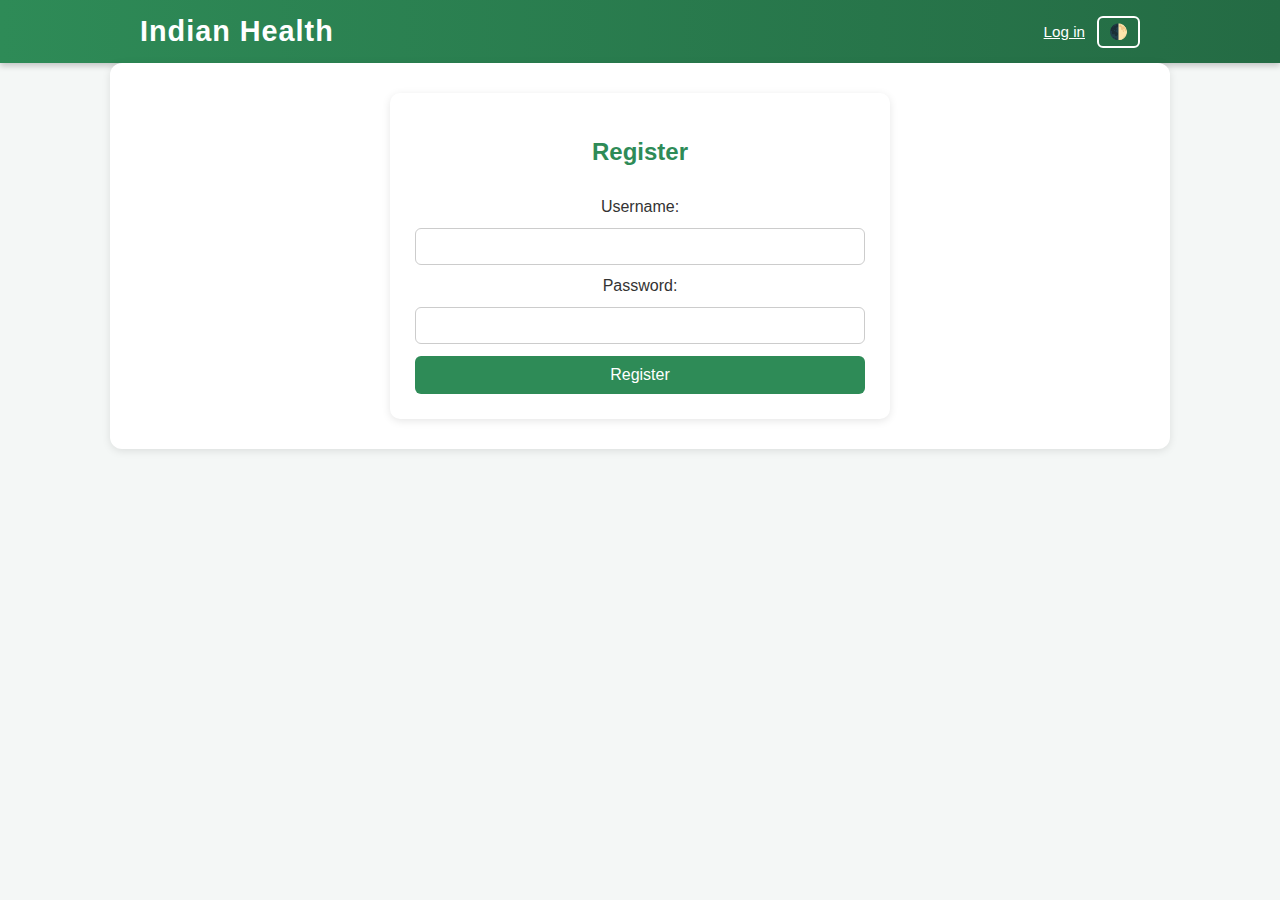
<file: index.html>
<!DOCTYPE html>
<html lang="en">
<head>
  <meta charset="UTF-8">
  <meta name="viewport" content="width=device-width, initial-scale=1.0">
  <title>Home - Indian Health</title>
  <link rel="stylesheet" href="style.css">
</head>
<body>
  <header class="site-header">
    <div class="container header-row">
      <h1 class="brand">Indian Health</h1>
      <div id="userArea" class="user-area"></div>
    </div>

    <nav class="site-nav container">
      <a href="index.html">Home</a>
      <a href="prakriti.html">Prakriti Analysis</a>
      <a href="diet.html">Diet Chart</a>
      <a href="schedule.html">Daily Schedule</a>
      <a href="progress.html">Progress</a>
    </nav>
  </header>

  <main class="container home-content">
    <h2>Welcome to Indian Health</h2>
    <p>Your personalized Ayurvedic lifestyle guide.</p>

    <section class="progress-section">
      <h3>Your Progress Summary</h3>
      <table id="homeProgressTable">
        <thead>
          <tr>
            <th>Date</th>
            <th>Energy</th>
            <th>Mood</th>
            <th>Notes</th>
          </tr>
        </thead>
        <tbody></tbody>
      </table>
    </section>
  </main>

  <script src="script.js"></script>
</body>
</html>
</file>
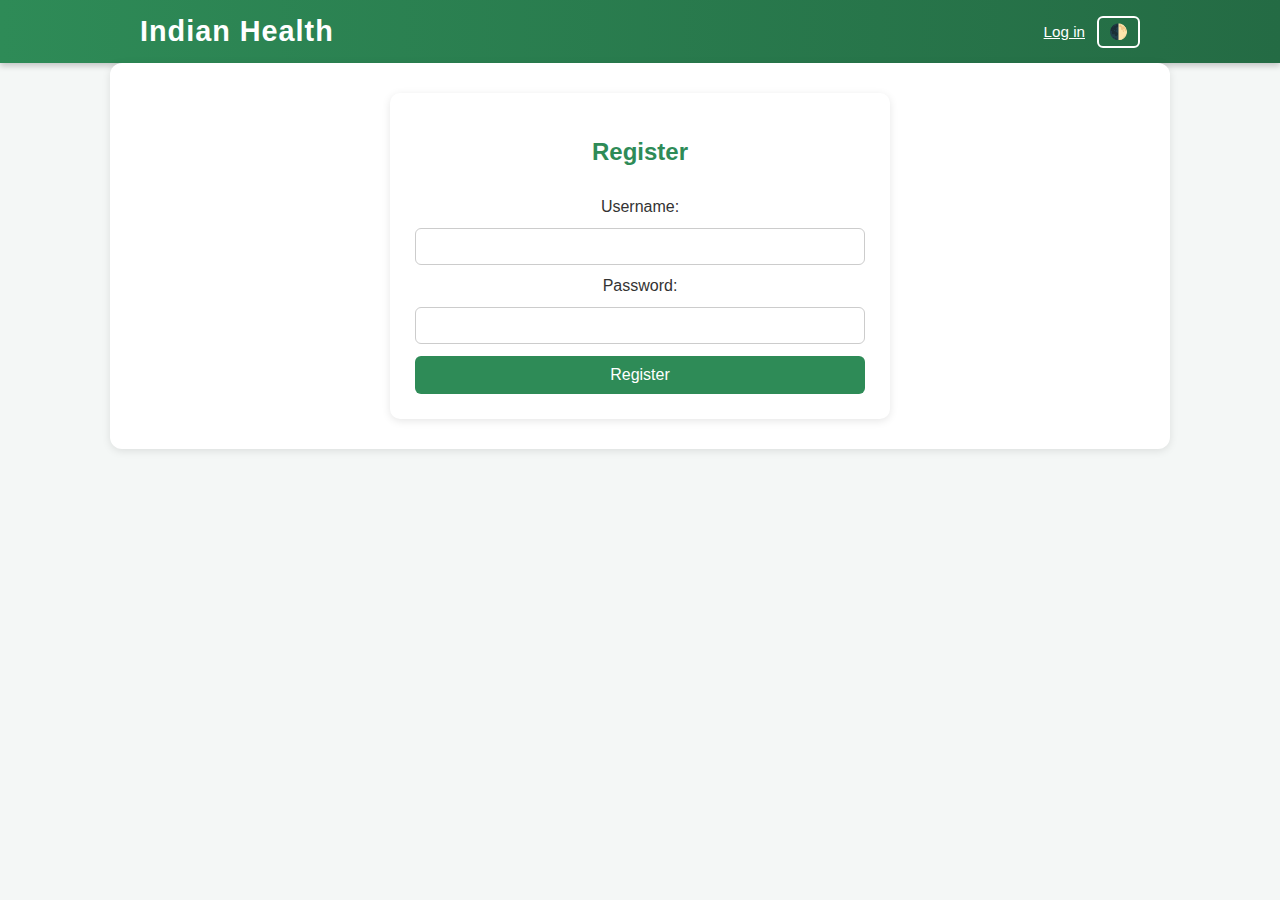
<file: diet.html>
<!DOCTYPE html>
<html lang="en">
<head>
  <meta charset="UTF-8">
  <meta name="viewport" content="width=device-width, initial-scale=1.0">
  <title>Diet Chart - Indian Health</title>
  <link rel="stylesheet" href="style.css">
</head>
<body>
  <header class="site-header">
    <div class="container header-row">
      <h1 class="brand">Indian Health</h1>
      <div id="userArea" class="user-area"></div>
    </div>

    <nav class="site-nav container">
      <a href="index.html">Home</a>
      <a href="prakriti.html">Prakriti Analysis</a>
      <a href="diet.html">Diet Chart</a>
      <a href="schedule.html">Daily Schedule</a>
      <a href="progress.html">Progress</a>
    </nav>
  </header>

  <main class="container">
    <h2>Your Diet Chart</h2>
    <div id="dietPlan"></div>
  </main>

  <script src="script.js"></script>
</body>
</html>
</file>
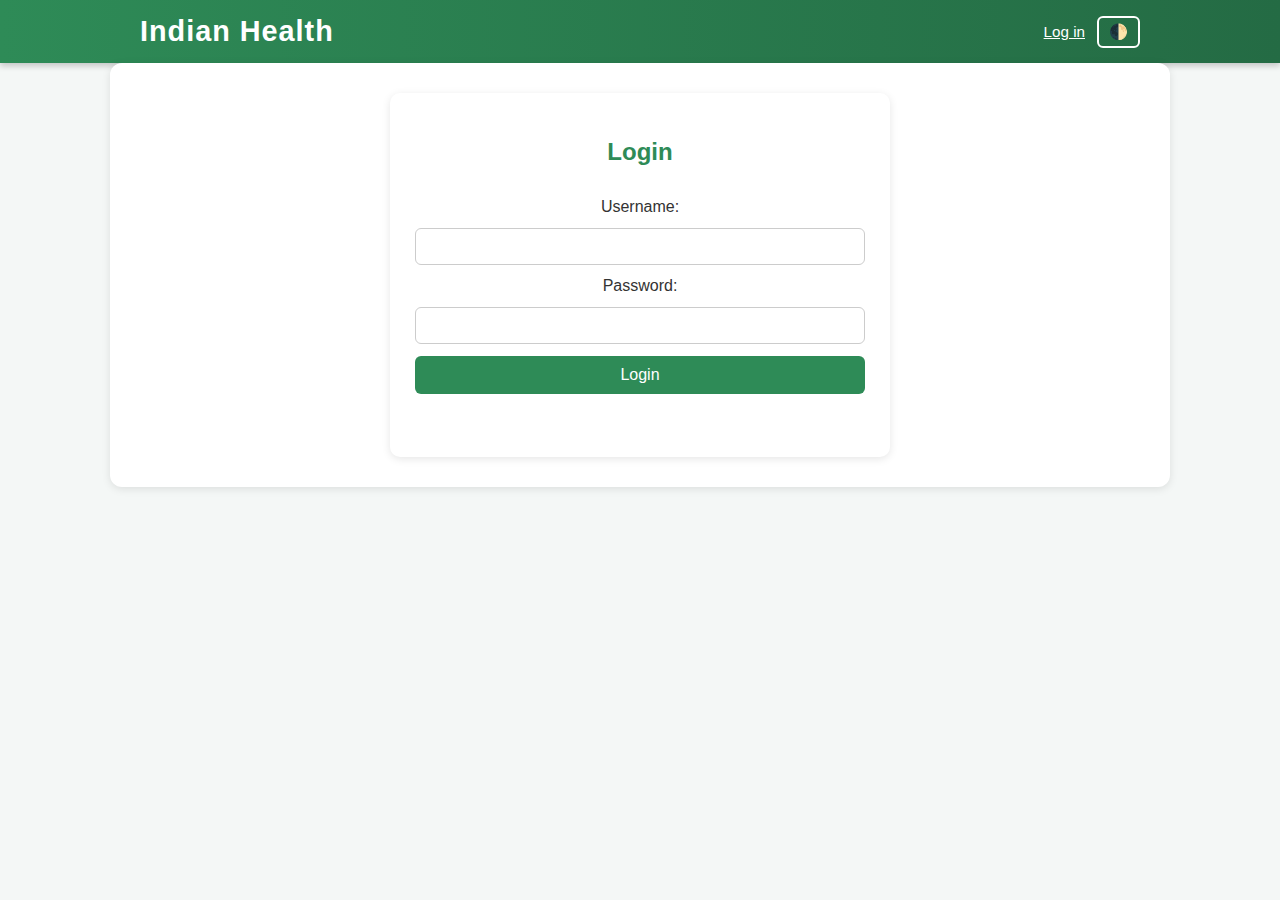
<file: login.html>
<!DOCTYPE html>
<html lang="en">
<head>
  <meta charset="UTF-8">
  <meta name="viewport" content="width=device-width, initial-scale=1.0">
  <title>Login - Indian Health</title>
  <link rel="stylesheet" href="style.css">
</head>
<body>
  <header class="site-header">
    <div class="container header-row">
      <h1 class="brand">Indian Health</h1>
      <div id="userArea" class="user-area"></div>
    </div>
  </header>

  <main class="container auth-page">
    <form id="loginForm">
      <h2>Login</h2>
      <label>Username:</label>
      <input type="text" id="loginUsername" required>

      <label>Password:</label>
      <input type="password" id="loginPassword" required>

      <button type="submit">Login</button>
      <p id="loginMessage" class="msg"></p>
    </form>
  </main>

  <script src="script.js"></script>
</body>
</html>
</file>
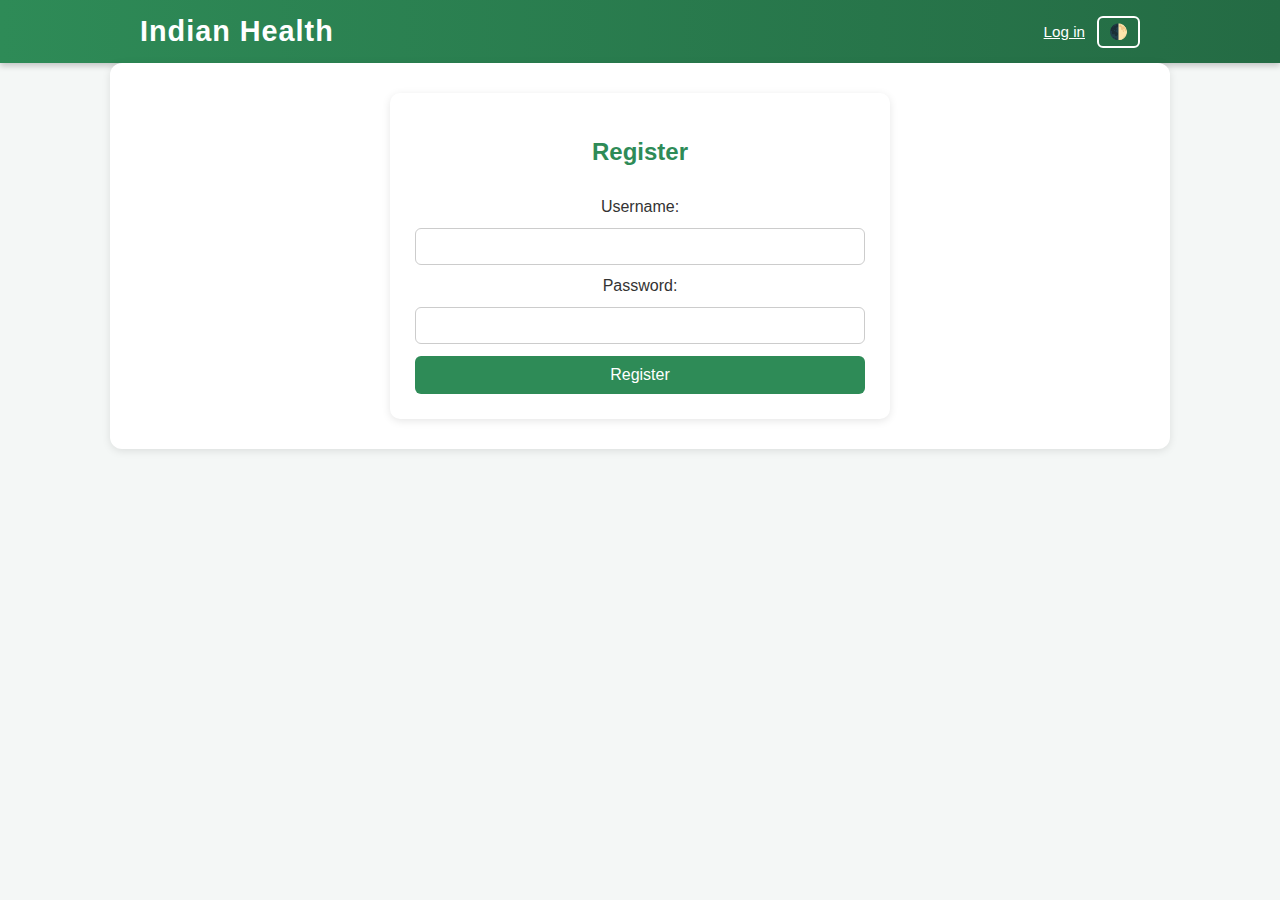
<file: prakriti.html>
<!DOCTYPE html>
<html lang="en">
<head>
  <meta charset="UTF-8">
  <meta name="viewport" content="width=device-width, initial-scale=1.0">
  <title>Prakriti Analysis - Indian Health</title>
  <link rel="stylesheet" href="style.css">
</head>
<body>
  <header class="site-header">
    <div class="container header-row">
      <h1 class="brand">Indian Health</h1>
      <div id="userArea" class="user-area"></div>
    </div>

    <nav class="site-nav container">
      <a href="index.html">Home</a>
      <a href="prakriti.html">Prakriti Analysis</a>
      <a href="diet.html">Diet Chart</a>
      <a href="schedule.html">Daily Schedule</a>
      <a href="progress.html">Progress</a>
    </nav>
  </header>

  <main class="container">
    <h2>Prakriti Analysis</h2>
    <form id="prakritiForm">
      <label>1. Your body type is usually:</label>
        <select name="q1" required>
            <option value="">Select</option>
            <option value="vata">Thin</option>
            <option value="pitta">Muscular</option>
            <option value="kapha">Heavier</option>
        </select>

        <label>2. Your skin Type is:</label>
        <select name="q2" required>
            <option value="">Select</option>
            <option value="vata">Dry</option>
            <option value="pitta">Oily</option>
            <option value="kapha">Balanced</option>
        </select>

        <label>3. Your Hair Type is:</label>
        <select name="q3" required>
            <option value="">Select</option>
            <option value="vata">Dry, Thin</option>
            <option value="pitta">Oily, Thinning</option>
            <option value="kapha">Thick, Oily</option>
        </select>

        <label>4. Your Mindset is:</label>
        <select name="q4" required>
            <option value="">Select</option>
            <option value="vata">Restless</option>
            <option value="pitta">Intense</option>
            <option value="kapha">Calm</option>
        </select>

        <label>5. Your Memory is:</label>
        <select name="q5" required>
            <option value="">Select</option>
            <option value="vata">Forgetful</option>
            <option value="pitta">Sharp</option>
            <option value="kapha">Slow but long-term</option>
        </select>

        <label>6. Your Emotion is:</label>
        <select name="q6" required>
            <option value="">Select</option>
            <option value="vata">Anxious</option>
            <option value="pitta">Angry</option>
            <option value="kapha">Content</option>
        </select>

        <label>7. Your Diet is:</label>
        <select name="q7" required>
            <option value="">Select</option>
            <option value="vata">Warm, dry food</option>
            <option value="pitta">Cold, spicy</option>
            <option value="kapha">Light, sweet</option>
        </select>

        <label>8. Your Sleep is:</label>
        <select name="q8" required>
            <option value="">Select</option>
            <option value="vata">Light</option>
            <option value="pitta">Moderate</option>
            <option value="kapha">Deep</option>
        </select>

        <label>9. Your Energy is:</label>
        <select name="q9" required>
            <option value="">Select</option>
            <option value="vata">Variable</option>
            <option value="pitta">High, Bursts</option>
            <option value="kapha">Steady</option>
        </select>

        <label>10. Your Weather Preference is:</label>
        <select name="q10" required>
            <option value="">Select</option>
            <option value="vata">Warm</option>
            <option value="pitta">Cool</option>
            <option value="kapha">Warm and Dry</option>
        </select>

        <label>11. Your Stress Response is:</label>
        <select name="q11" required>
            <option value="">Select</option>
            <option value="vata">Anxious</option>
            <option value="pitta">Irritable</option>
            <option value="kapha">Calm</option>
        </select>

    
      <button type="submit">Get My Prakriti</button>
    </form>

    
    <div id="result"></div>
  </main>

  <script src="script.js"></script>
</body>
</html>
</file>
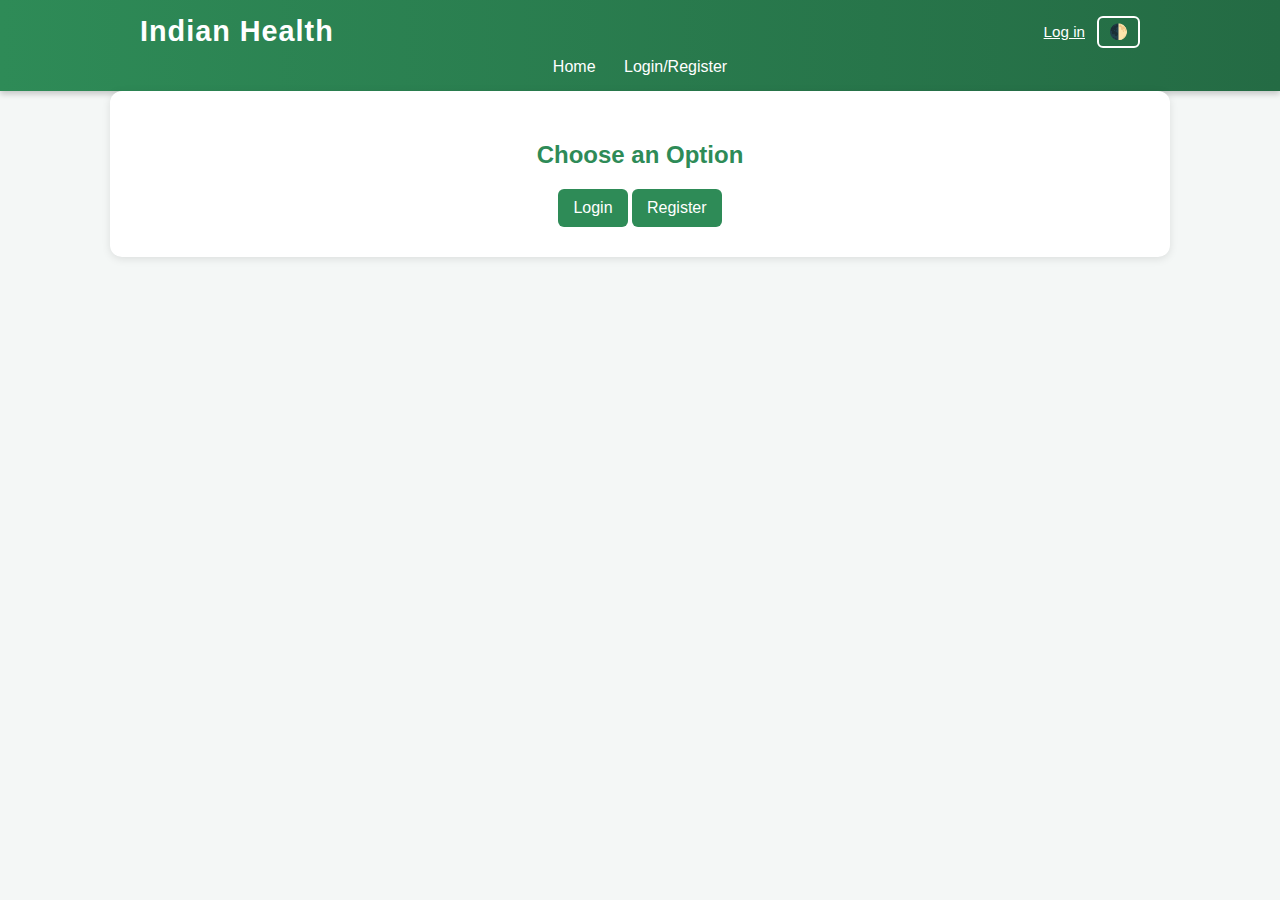
<file: profile.html>
<!DOCTYPE html>
<html lang="en">
<head>
  <meta charset="UTF-8">
  <meta name="viewport" content="width=device-width, initial-scale=1.0">
  <title>Profile - Indian Health</title>
  <link rel="stylesheet" href="style.css">
</head>
<body>
  <header class="site-header">
    <div class="container header-row">
      <h1 class="brand">Indian Health</h1>
      <div id="userArea" class="user-area"></div>
    </div>

    <nav class="site-nav container">
      <a href="index.html">Home</a>
      <a href="profile.html">Login/Register</a>
    </nav>
  </header>

  <main class="container auth-page">
    <h2>Choose an Option</h2>
    <button onclick="window.location.href='login.html'">Login</button>
    <button onclick="window.location.href='register.html'">Register</button>
  </main>

  <script src="script.js"></script>
</body>
</html>
</file>
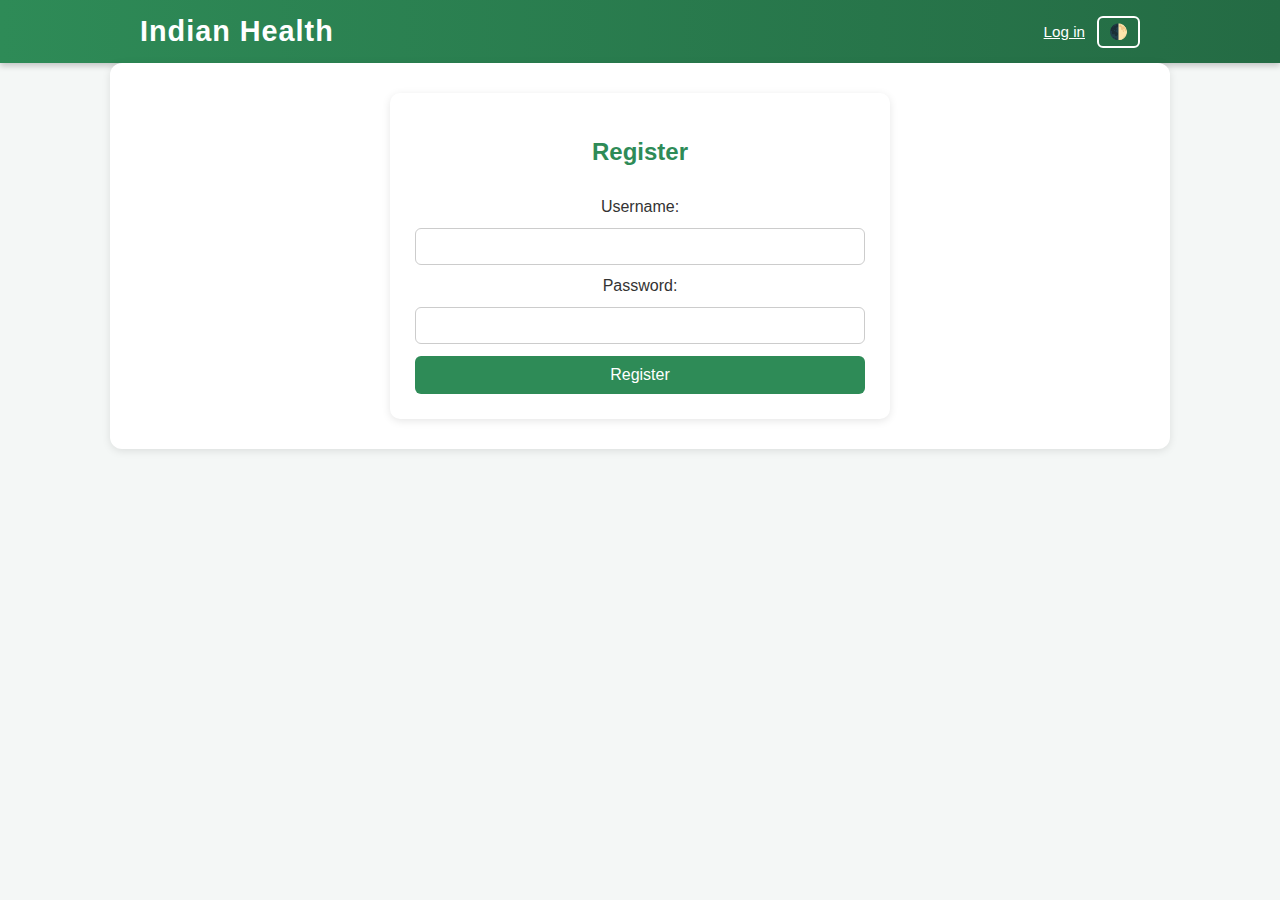
<file: progress.html>
<!DOCTYPE html>
<html lang="en">
<head>
  <meta charset="UTF-8">
  <meta name="viewport" content="width=device-width, initial-scale=1.0">
  <title>Progress - Indian Health</title>
  <link rel="stylesheet" href="style.css">
</head>
<body>
  <header class="site-header">
    <div class="container header-row">
      <h1 class="brand">Indian Health</h1>
      <div id="userArea" class="user-area"></div>
    </div>

    <nav class="site-nav container">
      <a href="index.html">Home</a>
      <a href="prakriti.html">Prakriti Analysis</a>
      <a href="diet.html">Diet Chart</a>
      <a href="schedule.html">Daily Schedule</a>
      <a href="progress.html">Progress</a>
    </nav>
  </header>

  <main class="container">
    <h2>Track Your Daily Progress</h2>
    <form id="progressForm">
      <label>Date:</label>
      <input type="date" id="date" required>

      <label>Energy Level:</label>
      <input type="text" id="energy" required>

      <label>Mood:</label>
      <input type="text" id="mood" required>

      <label>Notes:</label>
      <textarea id="notes"></textarea>

      <button type="submit">Save Progress</button>
    </form>

    <h3>Your Progress Entries</h3>
    <table id="progressTable">
      <thead>
        <tr>
          <th>Date</th>
          <th>Energy</th>
          <th>Mood</th>
          <th>Notes</th>
        </tr>
      </thead>
      <tbody></tbody>
    </table>
  </main>

  <script src="script.js"></script>
</body>
</html>
</file>
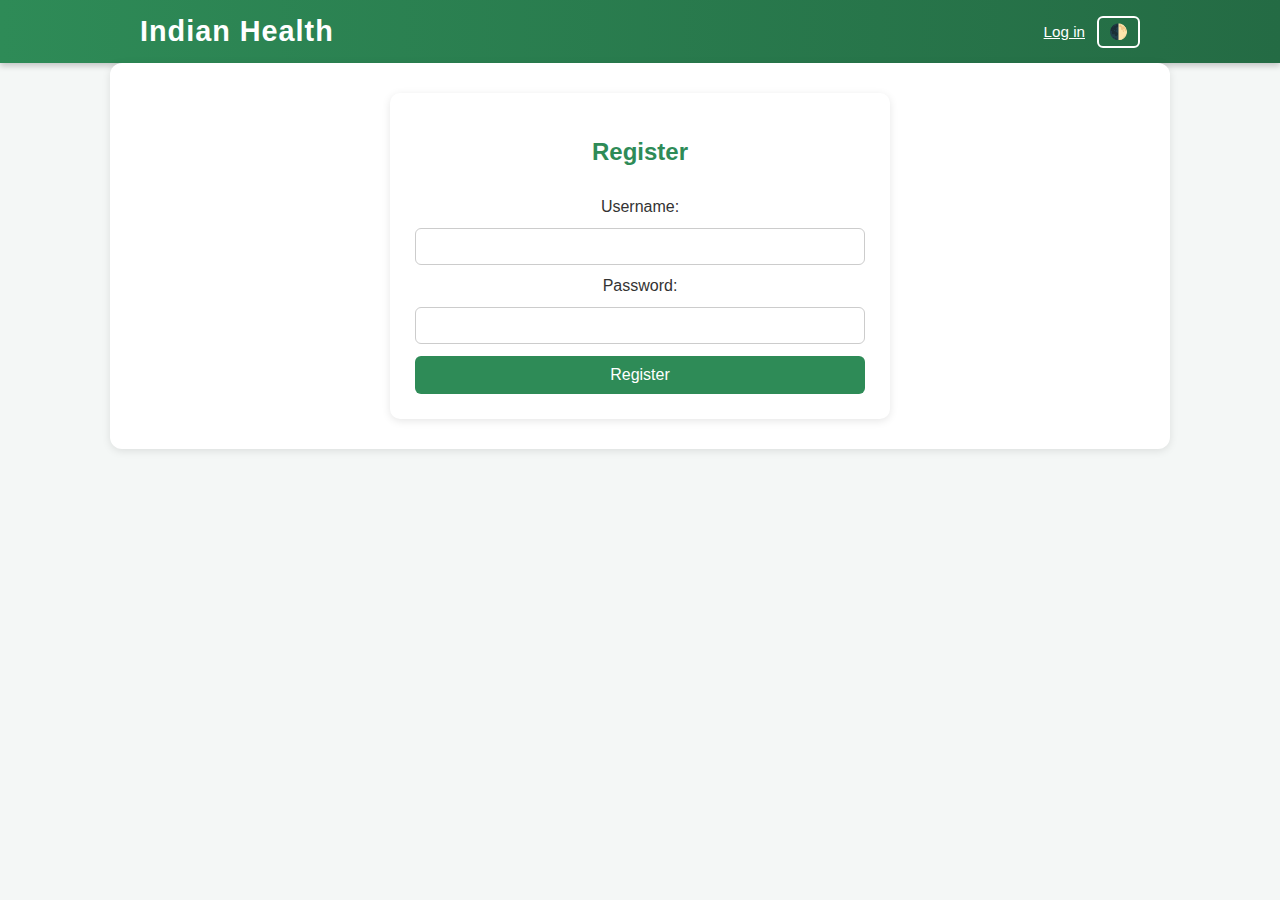
<file: register.html>
<!DOCTYPE html>
<html lang="en">
<head>
  <meta charset="UTF-8">
  <meta name="viewport" content="width=device-width, initial-scale=1.0">
  <title>Register - Indian Health</title>
  <link rel="stylesheet" href="style.css">
</head>
<body>
  <header class="site-header">
    <div class="container header-row">
      <h1 class="brand">Indian Health</h1>
      <div id="userArea" class="user-area"></div>
    </div>
  </header>

  <main class="container auth-page">
    <form id="registerForm">
      <h2>Register</h2>
      <label>Username:</label>
      <input type="text" id="regUsername" required>

      <label>Password:</label>
      <input type="password" id="regPassword" required>

      <button type="submit">Register</button>
    </form>
  </main>

  <script src="script.js"></script>
</body>
</html>
</file>
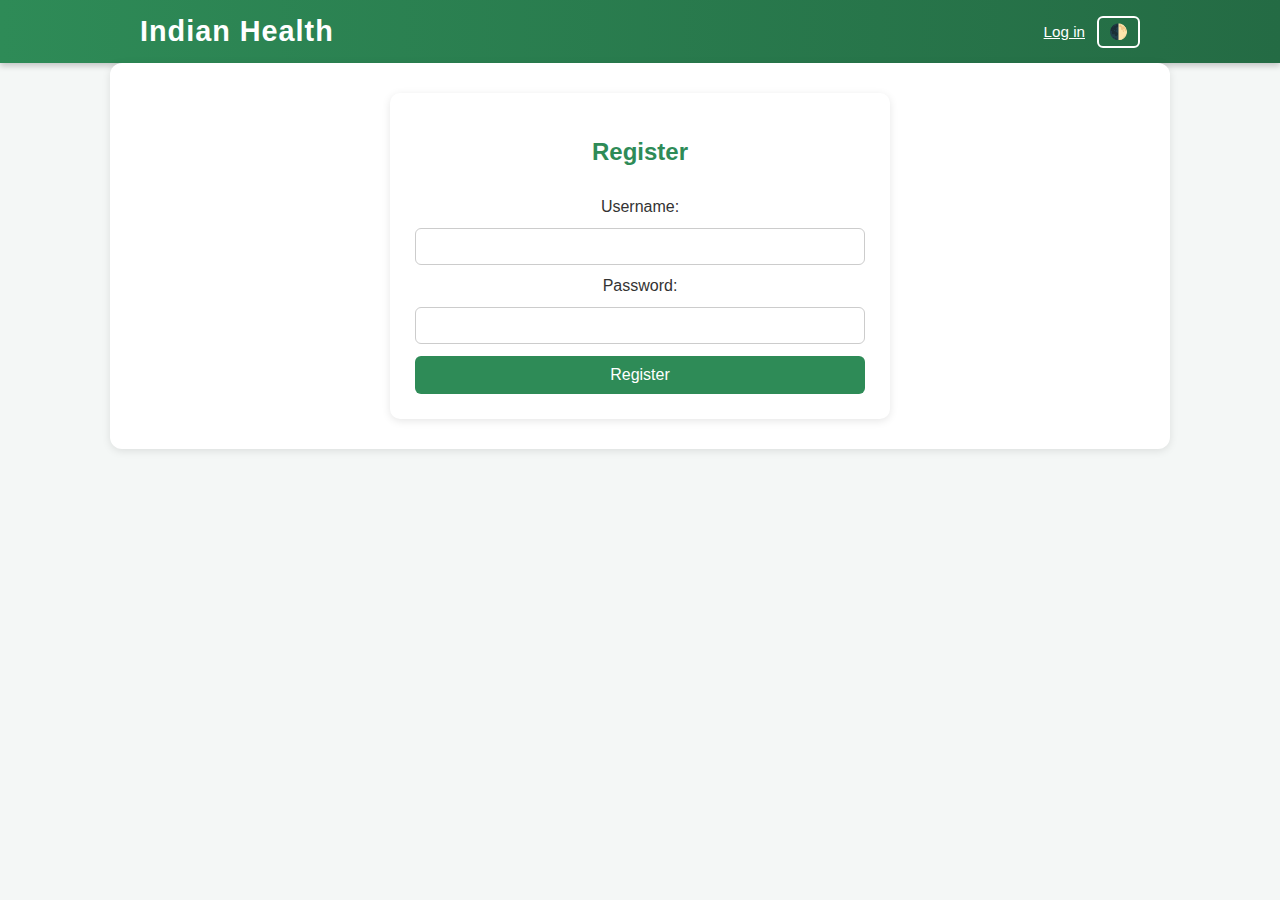
<file: schedule.html>
<!DOCTYPE html>
<html lang="en">
<head>
  <meta charset="UTF-8">
  <meta name="viewport" content="width=device-width, initial-scale=1.0">
  <title>Daily Schedule - Indian Health</title>
  <link rel="stylesheet" href="style.css">
</head>
<body>
  <header class="site-header">
    <div class="container header-row">
      <h1 class="brand">Indian Health</h1>
      <div id="userArea" class="user-area"></div>
    </div>

    <nav class="site-nav container">
      <a href="index.html">Home</a>
      <a href="prakriti.html">Prakriti Analysis</a>
      <a href="diet.html">Diet Chart</a>
      <a href="schedule.html">Daily Schedule</a>
      <a href="progress.html">Progress</a>
    </nav>
  </header>

  <main class="container">
    <h2>Your Ideal Daily Routine</h2>
    <div id="dailySchedule"></div>
  </main>

  <script src="script.js"></script>
</body>
</html>
</file>
<file: style.css>
/* ===== Base Styles ===== */
:root {
  --bg: #f4f7f6;
  --text: #333;
  --header-bg: linear-gradient(90deg, #2E8B57, #246b44);
  --card-bg: #ffffff;
  --accent: #2E8B57;
  --button-text: #fff;
  --table-border: #ccc;
}

/* Dark Mode Variables */
body.dark-mode {
  --bg: #1e1e1e;
  --text: #f1f1f1;
  --header-bg: linear-gradient(90deg, #3a5f47, #274935);
  --card-bg: #2b2b2b;
  --accent: #8bc34a;
  --button-text: #111;
  --table-border: #444;
}

/* General Styles */
body {
  font-family: 'Segoe UI', Tahoma, Geneva, Verdana, sans-serif;
  margin: 0;
  background: var(--bg);
  color: var(--text);
  transition: background 0.3s, color 0.3s;
}

.container {
  width: 90%;
  max-width: 1000px;
  margin: auto;
}

/* ===== Header ===== */
.site-header {
  background: var(--header-bg);
  color: white;
  padding: 15px 0;
  box-shadow: 0 3px 6px rgba(0, 0, 0, 0.2);
  transition: background 0.3s;
}

.header-row {
  display: flex;
  justify-content: space-between;
  align-items: center;
}

.brand {
  margin: 0;
  font-size: 1.8em;
  font-weight: bold;
  letter-spacing: 1px;
}

.user-area {
  font-size: 0.95em;
  font-weight: 500;
  display: flex;
  align-items: center;
}

/* Logout Button */
.logout-btn {
  background: white;
  color: var(--accent);
  border: none;
  border-radius: 5px;
  padding: 5px 12px;
  cursor: pointer;
  margin-left: 10px;
  font-weight: bold;
  transition: 0.3s;
}

.logout-btn:hover {
  background: #ffdddd;
  color: #b30000;
}

/* Theme Toggle */
.theme-toggle {
  background: none;
  border: 2px solid white;
  color: white;
  border-radius: 6px;
  padding: 5px 10px;
  margin-left: 12px;
  cursor: pointer;
  font-weight: bold;
  transition: 0.3s;
}

.theme-toggle:hover {
  background: rgba(255, 255, 255, 0.2);
}

/* ===== Navigation ===== */
.site-nav {
  margin-top: 10px;
  text-align: center;
}

.site-nav a {
  color: white;
  text-decoration: none;
  margin: 0 12px;
  font-weight: 500;
  transition: 0.3s;
}

.site-nav a:hover {
  text-decoration: underline;
}

/* ===== Main Content ===== */
main {
  background: var(--card-bg);
  margin-top: 25px;
  padding: 30px;
  border-radius: 12px;
  box-shadow: 0 2px 8px rgba(0, 0, 0, 0.1);
  transition: background 0.3s;
}

h2, h3 {
  color: var(--accent);
}

/* Buttons */
button {
  background: var(--accent);
  color: var(--button-text);
  border: none;
  border-radius: 6px;
  padding: 10px 15px;
  cursor: pointer;
  font-size: 1em;
  transition: 0.3s;
}

button:hover {
  filter: brightness(1.1);
}

/* ===== Forms ===== */
form {
  display: flex;
  flex-direction: column;
  gap: 12px;
  max-width: 450px;
  margin: auto;
}

input, select, textarea {
  padding: 10px;
  border: 1px solid var(--table-border);
  border-radius: 6px;
  background: var(--card-bg);
  color: var(--text);
}

textarea {
  resize: vertical;
  min-height: 80px;
}

/* ===== Tables ===== */
table {
  width: 100%;
  border-collapse: collapse;
  margin-top: 20px;
  font-size: 0.95em;
}

table th, table td {
  border: 1px solid var(--table-border);
  padding: 8px 10px;
  text-align: center;
}

table th {
  background: var(--accent);
  color: white;
}

table tr:nth-child(even) {
  background: rgba(0, 0, 0, 0.03);
}

/* ===== Messages ===== */
.msg {
  text-align: center;
  margin-top: 10px;
  font-weight: bold;
}

/* ===== Auth Pages ===== */
.auth-page {
  text-align: center;
}

.auth-page form {
  background: var(--card-bg);
  padding: 25px;
  border-radius: 10px;
  box-shadow: 0 2px 8px rgba(0,0,0,0.1);
}

/* ===== Responsive ===== */
@media (max-width: 600px) {
  .header-row {
    flex-direction: column;
    gap: 10px;
  }

  .site-nav a {
    display: block;
    margin: 8px 0;
  }

  form {
    width: 100%;
  }
}
</file>
